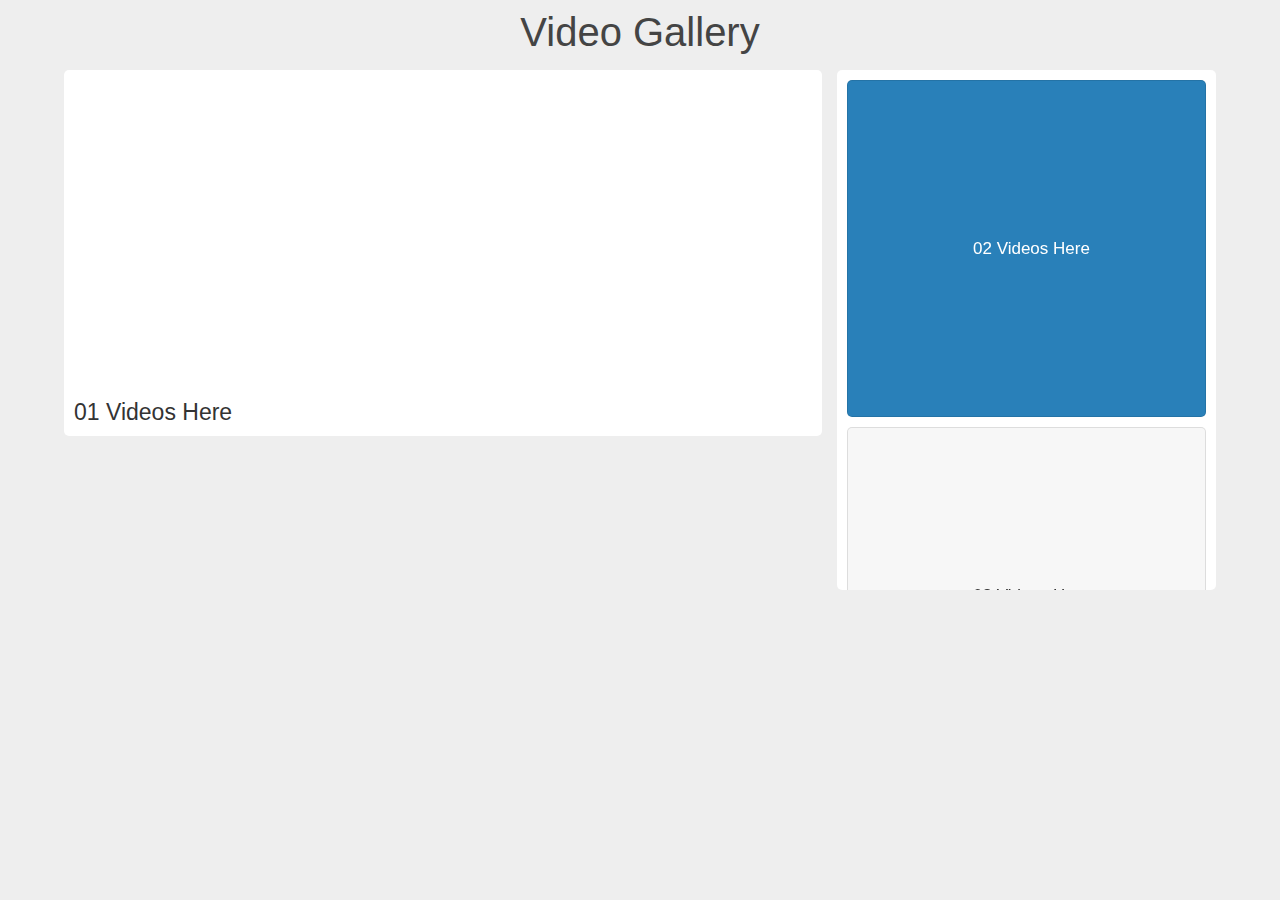
<file: player.html>
<!DOCTYPE html>
<html lang="en">

<head>
    <meta charset="UTF-8">
    <meta name="viewport" content="width=device-width, initial-scale=1.0">
    <!-- <title>Document</title> -->
</head>

<body>

    <h3 class="heading">Video Gallery</h3>
    <div class="container">
        <div class="main-video">
            <div class="video">
                <iframe width="560" height="315" src="https://www.youtube.com/embed/SSHJV-KjcJA?si=UcJ-HLbG1uG8JWL2"
                    title="YouTube video player" frameborder="0"
                    allow="accelerometer; autoplay; muted; encrypted-media; gyroscope; picture-in-picture; web-share"
                    allowfullscreen></iframe>
                <he class="title">01 videos Here</he>


            </div>
        </div>

        <div class="video-list">
            <div class="vid active">
                <iframe width="560" height="315" src="https://www.youtube.com/embed/SSHJV-KjcJA?si=UcJ-HLbG1uG8JWL2"
                    title="YouTube video player" frameborder="0"
                    allow="accelerometer; muted; encrypted-media; gyroscope; picture-in-picture; web-share"
                    allowfullscreen></iframe>
                <he class="title">02 videos Here</he>

            </div>
            <div class="vid">
                <iframe width="560" height="315" src="https://www.youtube.com/embed/SSHJV-KjcJA?si=UcJ-HLbG1uG8JWL2"
                    title="YouTube video player" frameborder="0"
                    allow="accelerometer; muted; encrypted-media; gyroscope; picture-in-picture; web-share"
                    allowfullscreen></iframe>
                <he class="title">03 videos Here</he>

            </div>
            <div class="vid">
                <iframe width="560" height="315" src="https://www.youtube.com/embed/SSHJV-KjcJA?si=UcJ-HLbG1uG8JWL2"
                    title="YouTube video player" frameborder="0"
                    allow="accelerometer; muted; encrypted-media; gyroscope; picture-in-picture; web-share"
                    allowfullscreen></iframe>
                <he class="title">04 videos Here</he>

            </div>
            <div class="vid">
                <iframe width="560" height="315" src="https://www.youtube.com/embed/SSHJV-KjcJA?si=UcJ-HLbG1uG8JWL2"
                    title="YouTube video player" frameborder="0"
                    allow="accelerometer; muted; encrypted-media; gyroscope; picture-in-picture; web-share"
                    allowfullscreen></iframe>
                <he class="title">05 videos Here</he>

            </div>
            <div class="vid">
                <iframe width="560" height="315" src="https://www.youtube.com/embed/SSHJV-KjcJA?si=UcJ-HLbG1uG8JWL2"
                    title="YouTube video player" frameborder="0"
                    allow="accelerometer; muted; encrypted-media; gyroscope; picture-in-picture; web-share"
                    allowfullscreen></iframe>
                <he class="title">06 videos Here</he>

            </div>
        </div>

    </div>


</body>

<style>
    * {
        margin: 0;
        padding: 0;
        box-sizing: border-box;
        text-transform: capitalize;
        font-family: Verdana, Geneva, Tahoma, sans-serif;
        font-weight: normal;


    }

    body {
        background: #eee;

    }

    .heading {
        color: #444;
        font-size: 40px;
        text-align: center;
        padding: 10px;


    }

    .container {
        display: grid;
        grid-template-columns: 2fr 1fr;
        gap: 15px;
        align-items: flex-start;
        padding: 5px 5%;


    }

    .container .main-video {
        background: #fff;
        border-radius: 5px;
        padding: 10px;



    }

    .container .main-video iframe {
        width: 100%;
        border-radius: 5px;

    }

    .container .main-video .title {
        color: #333;
        font-size: 23px;
        padding-top: 15px;
        padding-bottom: 15px;



    }

    .container .video-list::-webkit-scrollbar {
        width: 7px;


    }

    .container.video-list::-webkit-scrollbar-track {
        background: #ccc;
        border-radius: 50px;

    }

    .container.video-list::-webkit-scrollbar-thumb {
        background: #666;
        border-radius: 50px;

    }


    .container .video-list {
        background-color: #fff;
        border-radius: 5px;
        height: 520px;
        overflow-y: scroll;
    }

    .container .video-list .vid iframe {
        width: 100px;
        border-radius: 5px;


    }

    .container .video-list .vid {
        display: flex;
        align-items: center;
        gap: 15px;
        background: #f7f7f7;
        border-radius: 5px;
        margin: 10px;
        padding: 10px;
        border: 1px solid rgba(0, 0, 0, .1);
        cursor: pointer;

    }

    .container .video-list .vid:hover {
        background: #eee;

    }

    .container .video-list .vid.active {
        background: #2980b9;


    }

    .container .video-list .vid.active .title {
        color: #fff;


    }

    .container .video-list .vid .title {
        color: #333;
        font-size: 17px;



    }

    @media(max-width:991px) {
        .container {

            grid-template-columns: 1.5fr 1fr;

            padding: 10px;



        }

    }

    @media(max-width:768px) {
        .container {

            grid-template-columns: 1fr;

            padding: 10px;



        }

    }
</style>

<!-- ... (your HTML code) ... -->

<script>
    let listvideos = document.querySelectorAll('.video-list .vid');
    let mainVideo = document.querySelector('.main-video iframe');
    let title = document.querySelector('.main-video .title');

    listvideos.forEach(vid => {
        vid.onclick = () => {
            listvideos.forEach(item => item.classList.remove('active'));
            vid.classList.add('active');

            if (vid.classList.contains('active')) {
                let src = vid.querySelector('iframe').getAttribute('src');
                mainVideo.src = src;
                let text = vid.querySelector('.title').innerHTML;
                title.innerHTML = text;
            }
        };
    });
</script>




<!-- <script>
    let listvideo = document.querySelector('.video-list.vid');
    let mainVideo = document.querySelector('.main-video iframe');
    let title = document.querySelector('.main-video .title');


    listvideo.forEach(iframe => {
        iframe.onclick = () => {
            listvideo.forEach(vid => vid.classList.remove('active'));
            video.classList.add('active');
            if (video.classList.contains('active')) {
                let src = video.children[0].getAttribute('src');
                mainVideo.src = src;
                let text = video.children[1].innerHTML;
                title.innerHTML = text;

            }

        }
    })


</script> -->

</html>
</file>
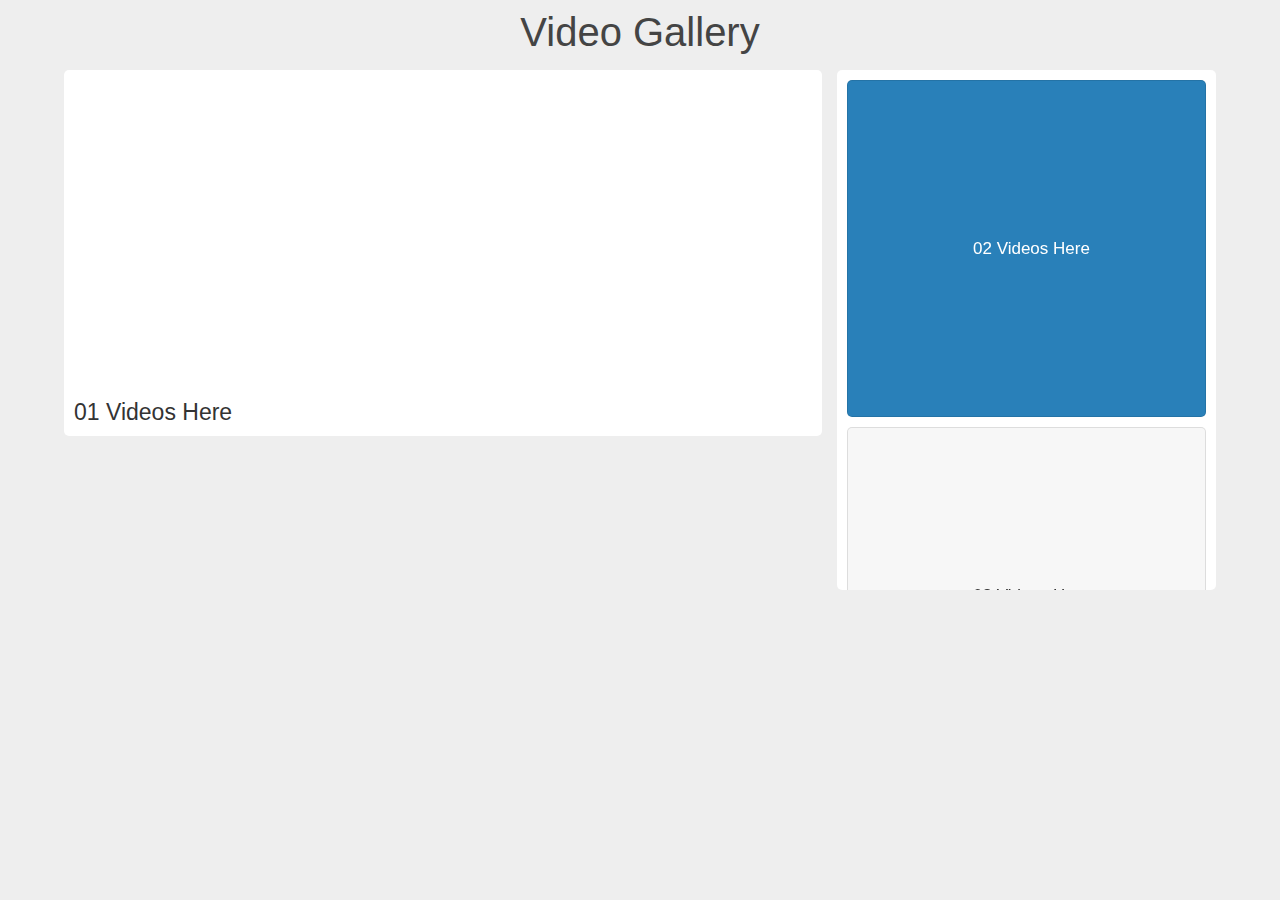
<file: random.html>
<!DOCTYPE html>
<html lang="en">

<head>
    <meta charset="UTF-8">
    <meta name="viewport" content="width=device-width, initial-scale=1.0">
    <!-- <title>Document</title> -->
</head>

<body>

    <h3 class="heading">Video Gallery</h3>
    <div class="container">
        <div class="main-video">
            <div class="video">
                <iframe width="560" height="315" src="https://www.youtube.com/embed/SSHJV-KjcJA?si=UcJ-HLbG1uG8JWL2"
                    title="YouTube video player" frameborder="0"
                    allow="accelerometer; autoplay; muted; encrypted-media; gyroscope; picture-in-picture; web-share"
                    allowfullscreen></iframe>
                <he class="title">01 videos Here</he>
            </div>
        </div>

        <div class="video-list">
            <div class="vid active">
                <iframe width="100%" height="315" src="https://www.youtube.com/embed/SSHJV-KjcJA?si=UcJ-HLbG1uG8JWL2"
                    title="YouTube video player" frameborder="0"
                    allow="accelerometer; muted; encrypted-media; gyroscope; picture-in-picture; web-share"
                    allowfullscreen></iframe>
                <he class="title">02 videos Here</he>
            </div>
            <div class="vid">
                <iframe width="560" height="315" src="https://www.youtube.com/embed/SSHJV-KjcJA?si=UcJ-HLbG1uG8JWL2"
                    title="YouTube video player" frameborder="0"
                    allow="accelerometer; muted; encrypted-media; gyroscope; picture-in-picture; web-share"
                    allowfullscreen></iframe>
                <he class="title">03 videos Here</he>

                <!-- ... (other video items) ... -->
            </div>
        </div>

</body>

<style>
    /* ... (your CSS styles) ... */
    * {
        margin: 0;
        padding: 0;
        box-sizing: border-box;
        text-transform: capitalize;
        font-family: Verdana, Geneva, Tahoma, sans-serif;
        font-weight: normal;


    }

    body {
        background: #eee;

    }

    .heading {
        color: #444;
        font-size: 40px;
        text-align: center;
        padding: 10px;


    }

    .container {
        display: grid;
        grid-template-columns: 2fr 1fr;
        gap: 15px;
        align-items: flex-start;
        padding: 5px 5%;


    }

    .container .main-video {
        background: #fff;
        border-radius: 5px;
        padding: 10px;



    }

    .container .main-video iframe {
        width: 100%;
        border-radius: 5px;

    }

    .container .main-video .title {
        color: #333;
        font-size: 23px;
        padding-top: 15px;
        padding-bottom: 15px;



    }

    .container .video-list::-webkit-scrollbar {
        width: 7px;


    }

    .container.video-list::-webkit-scrollbar-track {
        background: #ccc;
        border-radius: 50px;

    }

    .container.video-list::-webkit-scrollbar-thumb {
        background: #666;
        border-radius: 50px;

    }


    .container .video-list {
        background-color: #fff;
        border-radius: 5px;
        height: 520px;
        overflow-y: scroll;
    }

    .container .video-list .vid iframe {
        width: 100px;
        border-radius: 5px;


    }

    .container .video-list .vid {
        display: flex;
        align-items: center;
        gap: 15px;
        background: #f7f7f7;
        border-radius: 5px;
        margin: 10px;
        padding: 10px;
        border: 1px solid rgba(0, 0, 0, .1);
        cursor: pointer;

    }

    .container .video-list .vid:hover {
        background: #eee;

    }

    .container .video-list .vid.active {
        background: #2980b9;


    }

    .container .video-list .vid.active .title {
        color: #fff;


    }

    .container .video-list .vid .title {
        color: #333;
        font-size: 17px;



    }

    @media(max-width:991px) {
        .container {

            grid-template-columns: 1.5fr 1fr;

            padding: 10px;



        }

    }

    @media(max-width:768px) {
        .container {

            grid-template-columns: 1fr;

            padding: 10px;



        }

    }
</style>

<script>
    document.addEventListener('DOMContentLoaded', function () {
        let listvideos = document.querySelectorAll('.video-list .vid');
        let mainVideo = document.querySelector('.main-video iframe');
        let title = document.querySelector('.main-video .title');

        listvideos.forEach(vid => {
            vid.onclick = () => {
                listvideos.forEach(item => item.classList.remove('active'));
                vid.classList.add('active');

                if (vid.classList.contains('active')) {
                    let src = vid.querySelector('iframe').getAttribute('src');
                    mainVideo.src = src;
                    let text = vid.querySelector('.title').innerHTML;
                    title.innerHTML = text;
                }
            };
        });
    });
</script>

</html>
</file>
